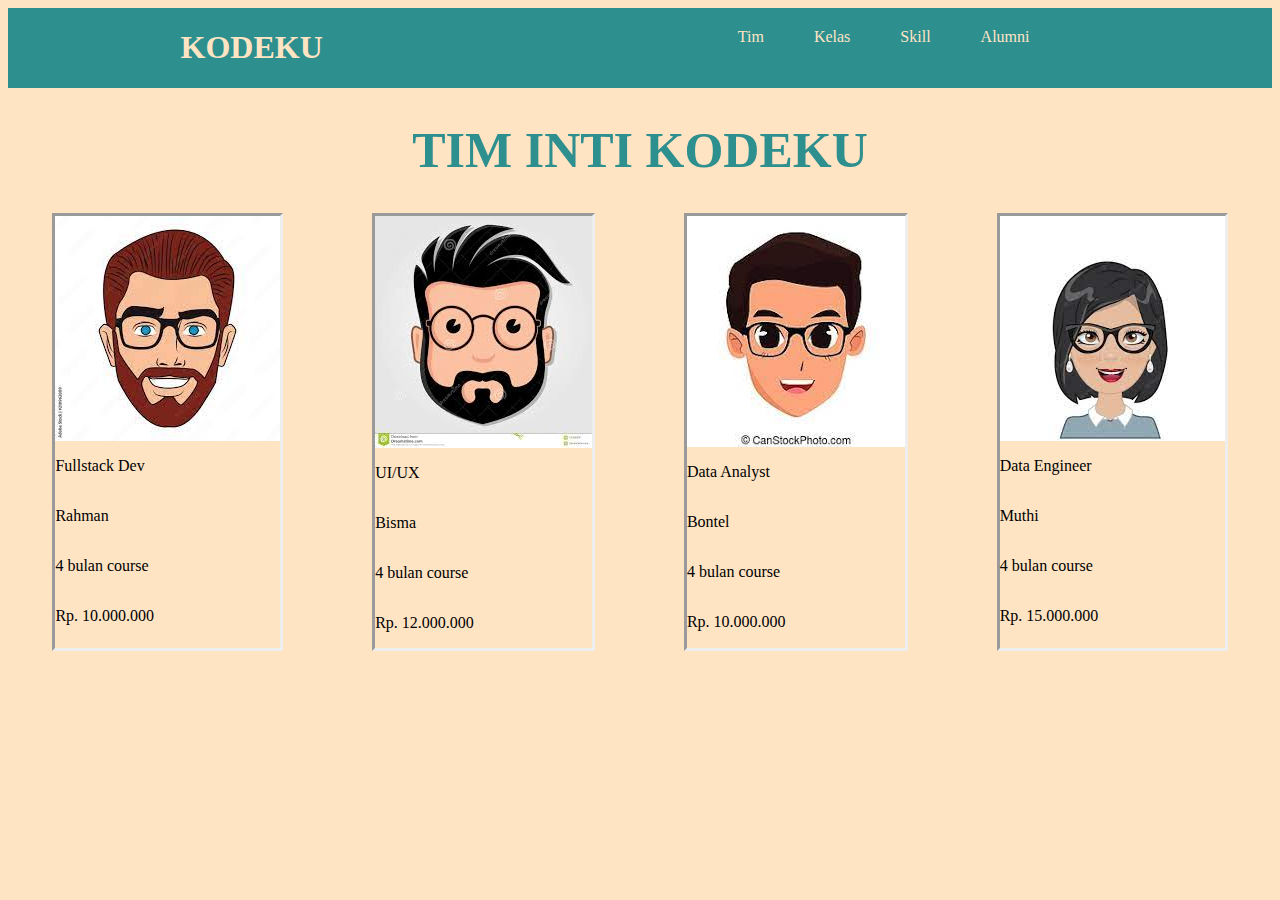
<file: kudoku-boothcamp/kelas.html>
<!DOCTYPE html>
<html lang="en">
<head>
    <meta charset="UTF-8">
    <meta http-equiv="X-UA-Compatible" content="IE=edge">
    <meta name="viewport" content="width=device-width, initial-scale=1.0">
    <title>Document</title>
    <link rel="stylesheet" href="index.css">
    <link rel="stylesheet" href="kelas.css">
</head>
<body class="body">
    <nav class="navbar">
        <h1 class="tulisan-kodeku">
        KODEKU
        </h1>
        <div class="layout">
            <p>
                <li><a class="tim" href="tim.html">Tim</a></li>
                <li><a class="kelas" href="kelas.html">Kelas</a></li>
                <li><a class="skill" href="">Skill</a></li>
                <li><a class="alumni" href="">Alumni</a></li>
            
            </p>
        </div>
    </nav>
    <h1 class="tim-inti">TIM INTI KODEKU</h1>
    
    <div class="biodata-tim" id="data">
        <div class="biodata-rahman" id="rahman" onclick="openModal(0)">
            <img src="Assets/gambar4.jpg" alt="gambar4">
            <div class="tulisan-biodata">
            <p>Fullstack Dev</p>
            <p>Rahman</p>
            <p>4 bulan course</p>
            <p>Rp. 10.000.000</p>
            </div>
        </div>
        <div class="biodata-bisma" id="bisma" onclick="openModal(1)">
            <img src="Assets/gambar3.jpg" alt="gambar3">
            <div class="tulisan-biodata">
            <p>UI/UX</p>
            <p>Bisma</p>
            <p>4 bulan course</p>
            <p>Rp. 12.000.000</p>
            </div>
        </div>
        <div class="biodata-bontel" id="bontel" onclick="openModal(2)">
            <img src="Assets/gambar2.jpg" alt="gambar2">
            <div class="tulisan-biodata">
            <p>Data Analyst</p>
            <p>Bontel</p>
            <p>4 bulan course</p>
            <p>Rp. 10.000.000</p>
            </div>
        </div>
        <div class="biodata-muthi" id="muthi" onclick="openModal(3)">
            <img src="Assets/gambar6.jpg" alt="gambar6">
            <div class="tulisan-biodata">
            <p>Data Engineer</p>
            <p>Muthi</p>
            <p>4 bulan course</p>
            <p>Rp. 15.000.000</p>
            </div>
        </div>
    </div>
<br>
<div id="isi-rincian" class="isi-rincian">
    <div class="rincian-hapus">
        <h3 class="rincian">Rincian paket yang sudah dikonfirmasi</h3>
        <div>
            <button onclick="hapusData()" class="tutup-keranjang">Hapus Kelas</button>
            <button onclick="closeCart()" class="tutup-keranjang">Tutup</button>
        </div>
    </div>
    <div class="Keranjang">
        <p>Keranjang Kamu</p>
        <p >1. Nama Course: <span id="nama-course"></span></p>
        <p >2. Nama Mentor: <span id="nama-mentor"></span></p>
        <p >3. ID Pembelian: <span id="id-pembelian"></span></p>
    </div>
    <div class="harga">
        <div class="total-harga">
            <p>Total Harga:</p>
            <p id="harga"></p>
        </div>
    </div>
</div>
    


<!-- The Modal -->
<div id="myModal" onclick="closeModal()" class="modal">

    <!-- Modal content -->
    <div class="modal-content">
        <span onclick="closeModal()" id="button-x" class="close">&times;</span>
        <p id="nama-modal"></p>
        <p id="nama-modal-email"></p>
        <p id="nama-modal-foto"></p>
        <p id="nama-modal-role"></p>
        <p id="nama-modal-country"></p>
        <button onclick="tambahkanCart()" id="tambahkan" class="tambahkan">Tambahkan</button>
    </div>

</div>

<script>
    let data = [
        {
            nama: "rahman",
            role: "Fullstack Dev",
            penjelasan: "Full-stack developer adalah seorang ahli teknologi yang mampu memperbaiki front-end maupun back-end dari sebuah aplikasi.",
            waktu: "4 bulan course",
            harga: "Rp. 10.000.000",
            
        },
        {
            nama: "bisma",
            role: "UI/UX design",
            penjelasan: "Dalam dunia desain produk, dikenal istilah antarmuka pengguna atau user interface (UI) dan juga pengalaman pengguna atau user experience (UX). Keduanya memiliki perbedaan mendasar, dimana UX berfokus pada perjalanan pengguna untuk memecahkan masalah.",
            waktu: "4 bulan course",
            harga: "Rp. 12.000.000",
        },
        {
            nama: "bontel",
            role: "Data Analyst",
            penjelasan: "Analisis data adalah proses inspeksi, pembersihan dan pemodelan data dengan tujuan menemukan informasi yang berguna, menginformasikan kesimpulan dan mendukung pengambilan keputusan.",
            waktu: "4 bulan course",
            harga: "Rp. 10.000.000",
        },
        {
            nama: "muthi",
            role: "Data Engineer",
            penjelasan: "Big data engineer adalah profesi yang bertanggung jawab mengembangkan, memelihara, mengetes, menganalisis, dan mengevaluasi big data dalam perusahaan.",
            waktu: "4 bulan course",
            harga: "Rp. 15.000.000",
        }
    ]

    let tambahkan = [];
    let indexcard = 0;
    function openModal (index) {
       indexcard = index
       console.log(indexcard)
        document.getElementById("myModal").style.display = "block"
       document.getElementById("nama-modal").innerHTML = data[index].role
       document.getElementById("nama-modal-email").innerHTML = data[index].penjelasan 
       document.getElementById("nama-modal-foto").innerHTML = data[index].waktu 
       document.getElementById("nama-modal-role").innerHTML = data[index].harga
       document.getElementById("image").src = data[index].foto 
       console.log(nama)
       console.log(email)
    }
    function closeModal () {
        document.getElementById("myModal").style.display = "none"
    }

    function uuidv4() {
        return ([1e7]+-1e3+-4e3+-8e3+-1e11).replace(/[018]/g, c =>
            (c ^ crypto.getRandomValues(new Uint8Array(1))[0] & 15 >> c / 4).toString(16)
        );
    }

    function tambahkanCart () {
        tambahkan.push(data[indexcard])
        console.log(tambahkan)
        document.getElementById("isi-rincian").style.display = "flex"
        document.getElementById("nama-course").innerHTML += data[indexcard].role
        document.getElementById("nama-mentor").innerHTML += data[indexcard].nama
        document.getElementById("id-pembelian").innerHTML += uuidv4()
        document.getElementById("harga").innerHTML += data[indexcard].harga
    }
   
    function closeCart () {
        document.getElementById("isi-rincian").style.display = "none"
        
    }

    function hapusData () {
        document.getElementById("nama-course").innerHTML = ""
        document.getElementById("nama-mentor").innerHTML = ""
        document.getElementById("id-pembelian").innerHTML = ""
    }
</script>

</body>
</html>
</file>
<file: kudoku-boothcamp/index.css>
.body-web {
    display: flex;
    flex-direction: column;
    gap: 0;
    background-color: bisque;
}

.navbar {
background-color: rgb(46, 143, 143);
display: flex;
flex: row;
justify-content: space-around;
text-decoration: none;
}

.layout {
display: flex;
flex: row;
list-style-type: none;
margin: 10px;
padding: 10px;
gap: 50px;
text-decoration: none;
}

.tulisan-kodeku {
color: bisque;
}


.tim {
text-decoration: none;
color: bisque;
}

.kelas {
text-decoration: none;
color: bisque;
}

.skill {
text-decoration: none;
color: bisque;
}

.alumni {
text-decoration: none;
color: bisque;
}

.landing-page {
background-image:url(Assets/background-image5.jpg);
background-repeat: no-repeat;
background-size: cover;
background-position: center;
height: 700px;
display: flex;
flex-direction: column;
justify-content: center;
}

.enterprise {
color: bisque;
font-size: 70px;
display: flex;
flex-direction: row;
justify-content: center;
}

.pantun {
color: bisque;
font-size: 20px;
display: flex;
flex-direction: row;
justify-content: center;
}

.seemore {
color: bisque;
font-size: 20px;
display: flex;
flex-direction: row;
justify-content: center;
}

.halamankedua {
background-image:url(Assets/background-image7.jpg);
background-repeat: no-repeat;
background-size: cover;
background-position: center;
height: 700px;
display: grid;
flex-direction: row;
justify-content: space-between;
grid-template-columns: 1fr 1fr;

}

.get-to-know {
    color: bisque;
    font-size: 50px;
    display: flex;
    flex-direction: column;
}

.gambar-cewe-ngoding {
    width: 500px;
    height: 300px;
}
.gambar-cewe-ngemusik {
    width: 500px;
    height: 300px;
    margin-bottom: 20px;
}
.tulisan-gambar {
    color: bisque;
    font-size: 25px;
    display: flex;
    flex-direction: row;
}
</file>
<file: kudoku-boothcamp/kelas.css>
.body {
    background-color: bisque;
    }
    
    .tim {
    text-decoration: none;
    color: bisque;
    }
      
    .kelas {
    text-decoration: none;
    color: bisque;
    }
      
    .skill {
    text-decoration: none;
    color: bisque;
    }
      
    .alumni {
    text-decoration: none;
    color: bisque;
    }

    .tim-inti {
        color: rgb(46, 143, 143);
        display: flex;
        flex-direction: row;
        justify-content: center;
        font-size: 50px;
        }
        
        .biodata-tim {
        display: flex;
        flex-direction: row;
        justify-content: space-around;
        
        }
        
        .tulisan-biodata {
            display: flex;
            flex-direction: column;
            justify-content: space-between;
        }
        
        .biodata-rahman {
        display: flex;
        flex-direction: column;
        text-align: left;
        cursor: pointer;
        border-style: inset;
        }
        
        .biodata-bisma {
        display: flex;
        flex-direction: column;
        text-align: left;
        cursor: pointer;
        border-style: inset;
        }
        
        .biodata-bontel {
        display: flex;
        flex-direction: column;
        text-align: left;
        cursor: pointer;
        border-style: inset;
        }
        
        .biodata-muthi {
        display: flex;
        flex-direction: column;
        text-align: left;
        cursor: pointer;
        border-style: inset;
        }

        /* The Modal (background) */
.modal {
    display: none; /* Hidden by default */
    position: fixed; /* Stay in place */
    z-index: 1; /* Sit on top */
    left: 0;
    top: 0;
    width: 100%; /* Full width */
    height: 100%; /* Full height */
    overflow: auto; /* Enable scroll if needed */
    background-color: rgb(0,0,0); /* Fallback color */
    background-color: rgba(0,0,0,0.4); /* Black w/ opacity */
  }
  
  /* Modal Content/Box */
  .modal-content {
    background-color: #fefefe;
    margin: 15% auto; /* 15% from the top and centered */
    padding: 20px;
    border: 1px solid #888;
    display: flex;
    flex-direction: column;
    width: 80%; /* Could be more or less, depending on screen size */
  }
  
  /* The Close Button */
  .close {
    color: #aaa;
    align-items: end;
    align-self: flex-end;
    font-size: 28px;
    font-weight: bold;
  }
  
  .close:hover,
  .close:focus {
    color: black;
    text-decoration: none;
    cursor: pointer;
  }

  .tambahkan {
    color: rgb(46, 143, 143);
    align-items: end;
    align-self: flex-end;
    font-size: 20px;
    font-weight: bold;
  }

  .tambahkan:hover,
  .tambahkan.focus {
    color: black;
    text-decoration: none;
    cursor: pointer;
  }

  .rincian {
    color: rgb(46, 143, 143);
  }

  .isi-rincian {
    border-style: inset;
    display: none;
    flex-direction: column;
    justify-content: space-between;
  }
.tutup-keranjang {
  cursor: pointer;
}

.rincian-hapus {
  display: flex;
  flex-direction: row;
  justify-content: space-between;
}
  .harga {
display: flex;
flex-direction: row;
justify-content: end;
  }
</file>
